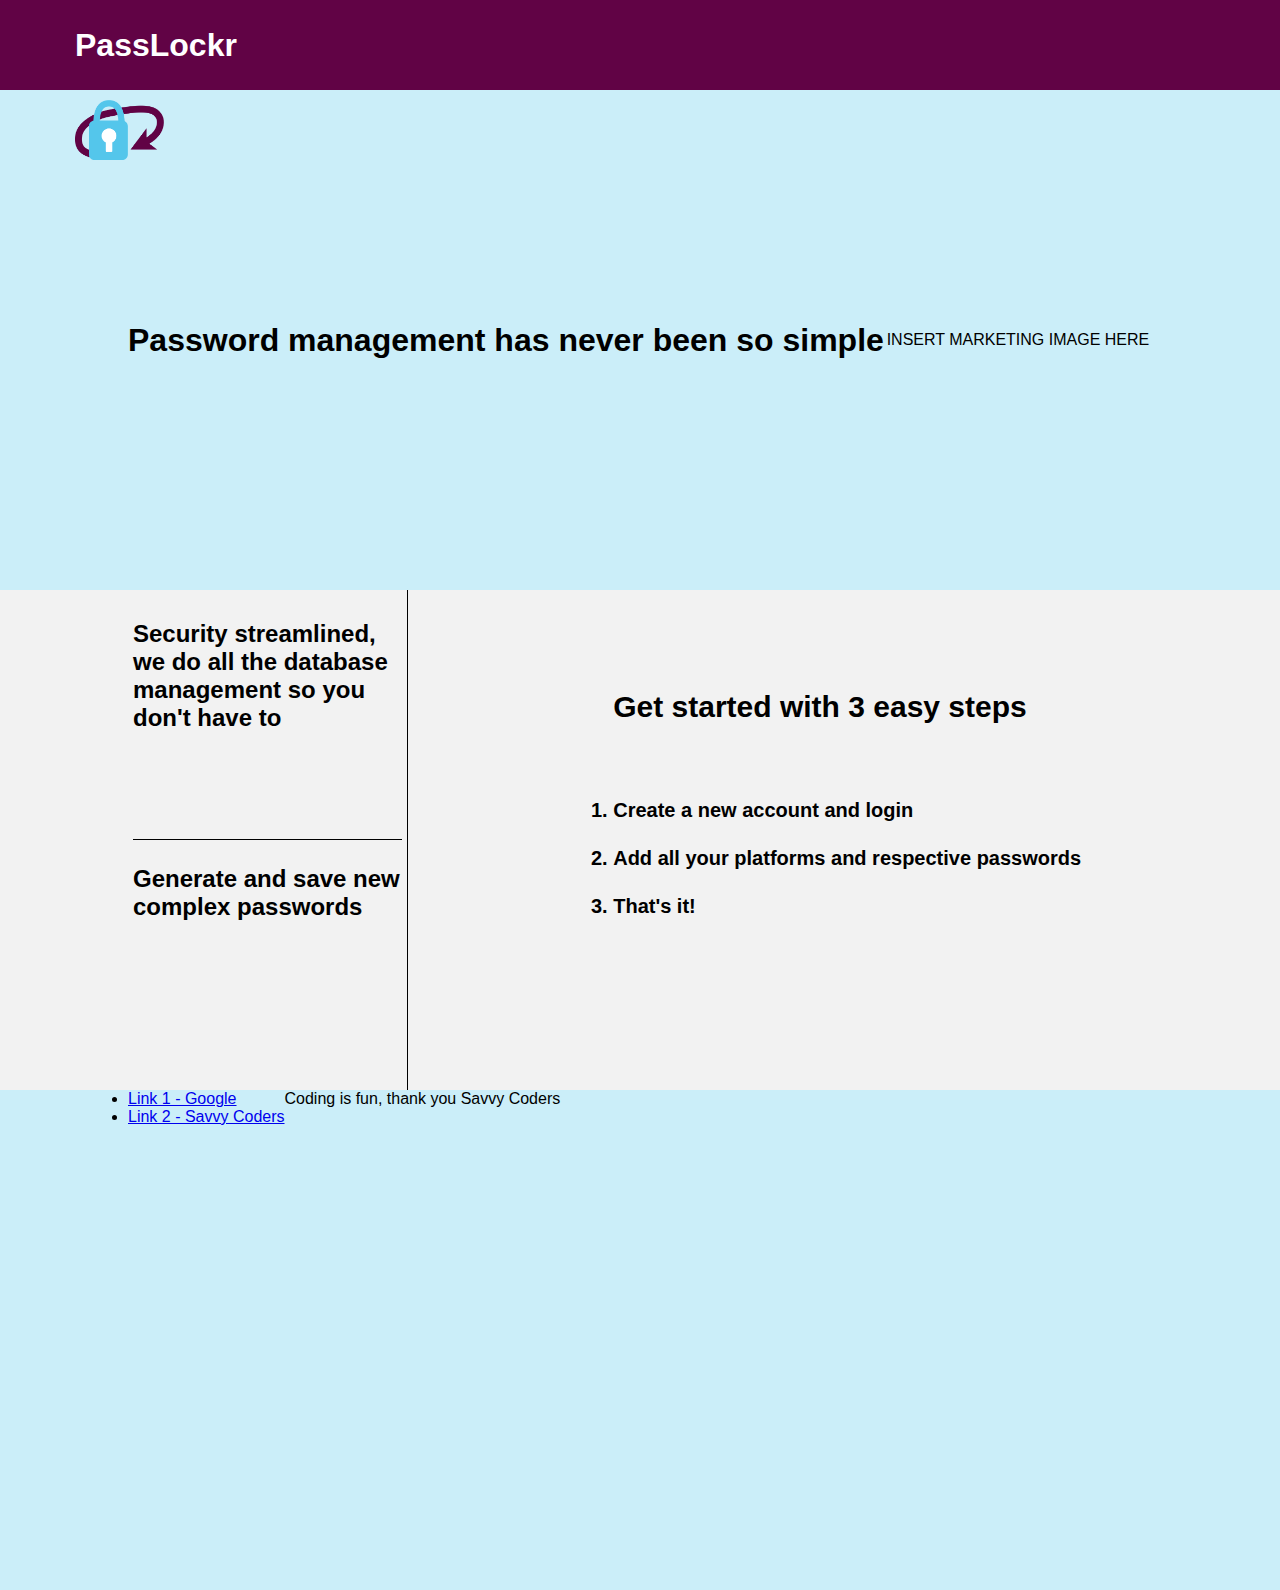
<file: Week_4_Homework/index.html>
<!DOCTYPE html>
<html lang="en">
<head>
  <meta charset="UTF-8">
  <meta name="viewport" content="width=device-width, initial-scale=1.0">
  <title>Document</title>
  <link rel="stylesheet" href="style.css">
</head>
<body>  
<script src="index.js"></script> 
</body>
</html>
</file>
<file: Week_4_Homework/style.css>
:root {
  --mainBlueColor: 84, 198, 235;
  --mainMaroonColor: 97, 3, 69;
  --lightGray: #e6e3e3;
  --textFont: Merriweather, sans-serif;
  --headerFont: Anton, sans-serif;
  --fullWidth: 100vw;
  --fullHeight: 100vh;
}
* {
  box-sizing: border-box;
  margin: 0;
  padding: 0;
}
body {
  width: var(--fullWidth);
  overflow-x: hidden;
}
main {
  padding-top: 10vh;
  font-family: var(--textFont);
  width: var(--fullWidth);
}
.intro, .middleSection, .testimonials {
  width: var(--fullWidth);
  height: 500px;
  padding-left:10%;
  padding-right: 10%;
  display: flex;
}
.intro, .testimonials {
  background-color: rgba(var(--mainBlueColor),0.3);
}
.middleSection {
  background-color: rgba(0,0,0,0.05);
}
.introSpan {
  vertical-align: middle;
  line-height:500px;
  flex: 1 1 auto;
}
header {
  height: 20vh;
  position: fixed;
  top: 0px;
  left: 0px;
  width: var(--fullWidth);
}
nav {
  color:white;
  background-color: rgb(var(--mainMaroonColor));
  width: 100%;
  height: 10vh;
  padding-left: 75px;
  vertical-align: middle;
  line-height: 10vh;
  font-size: 2em;
  font-weight: bold;
  font-family: var(--headerFont);
  z-index: 2;
}
#fixedImage {
  height: 80px;
  background-image: url(PassLockr.png);
  background-position: 75px 50%;
  background-repeat: no-repeat;
  background-size: auto 60px;
}
.col1,.col2 {
  height:100%;
}
.col1 {
  flex:1;
  border-right: 1px solid black;
  padding: 5px;
}
.col2 {
  flex:2;
}
.middleSpan1, .middleSpan2 {
  height: 50%;
  padding-top: 25px;
}
.middleSpan1 {
  border-bottom: 1px solid black;
}
.col2 {
  padding-left: 20%;
  font-weight: bold;
  font-size: 20px;
  padding-top: 100px;
}
.col2 ol {
  padding-top: 50px;
}
.col2 ol li {
  padding-top: 25px;
}
</file>
